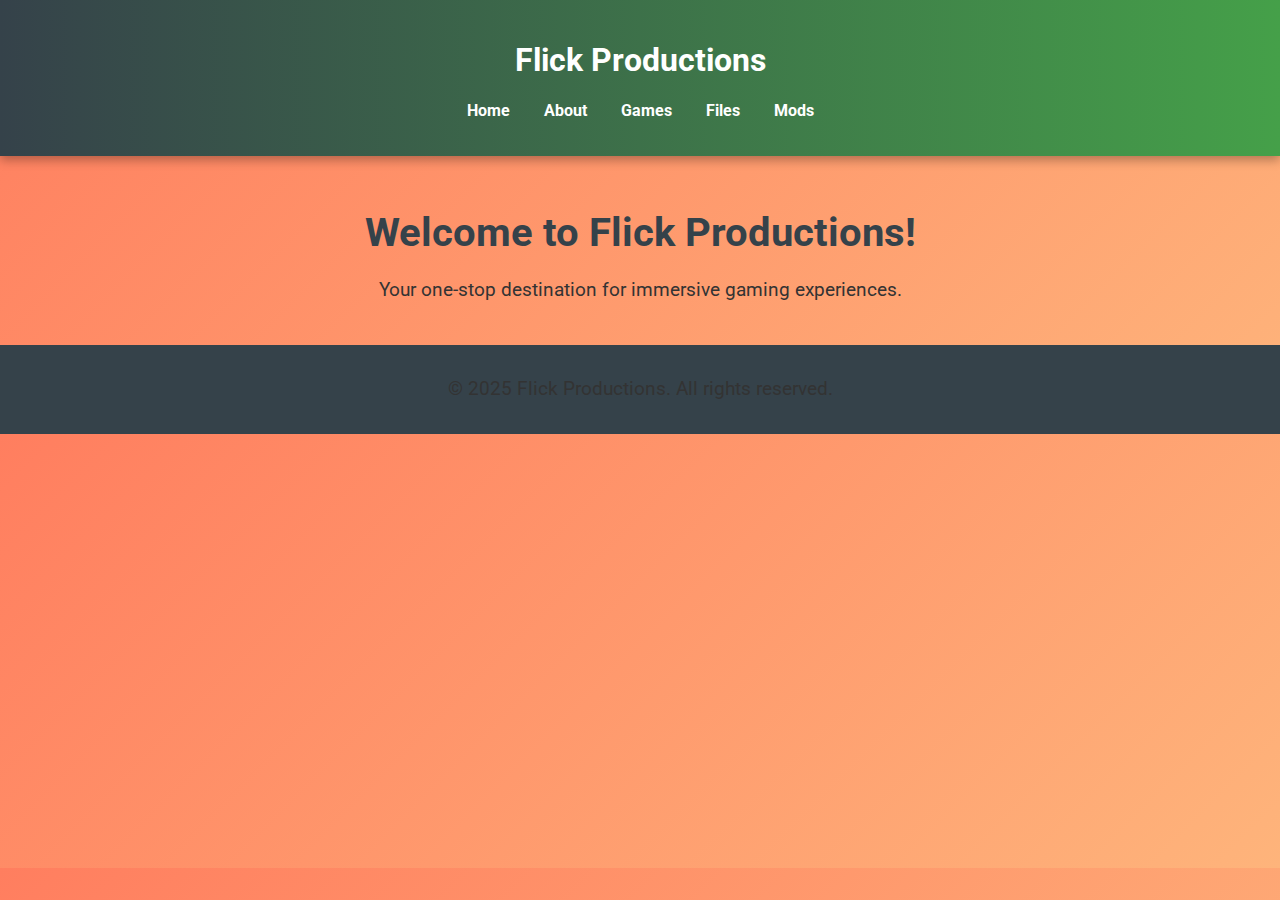
<file: index.html>
<!DOCTYPE html>
<html lang="en">
<head>
    <meta charset="UTF-8">
    <meta name="viewport" content="width=device-width, initial-scale=1.0">
    <title>Flick Productions</title>
    <link rel="stylesheet" href="styles.css">
    <link rel="stylesheet" href="https://cdnjs.cloudflare.com/ajax/libs/font-awesome/6.0.0-beta3/css/all.min.css">
</head>
<body>
    <header>
        <h1>Flick Productions</h1>
        <nav>
            <ul>
                <li><a href="index.html">Home</a></li>
                <li><a href="about.html">About</a></li>
                <li><a href="games.html">Games</a></li>
                <li><a href="files.html">Files</a></li>
                <li><a href="mods.html">Mods</a></li>
            </ul>
        </nav>
    </header>
    <main>
        <h2>Welcome to Flick Productions!</h2>
        <p>Your one-stop destination for immersive gaming experiences.</p>
    </main>
    <footer>
        <p>&copy; 2025 Flick Productions. All rights reserved.</p>
    </footer>
    <div id="modal" class="modal">
        <div class="modal-content">
            <span class="close">&times;</span>
            <h2>Modal Title</h2>
            <p>Some additional information can go here.</p>
        </div>
    </div>
    <script src="script.js"></script>
</body>
</html>
</file>
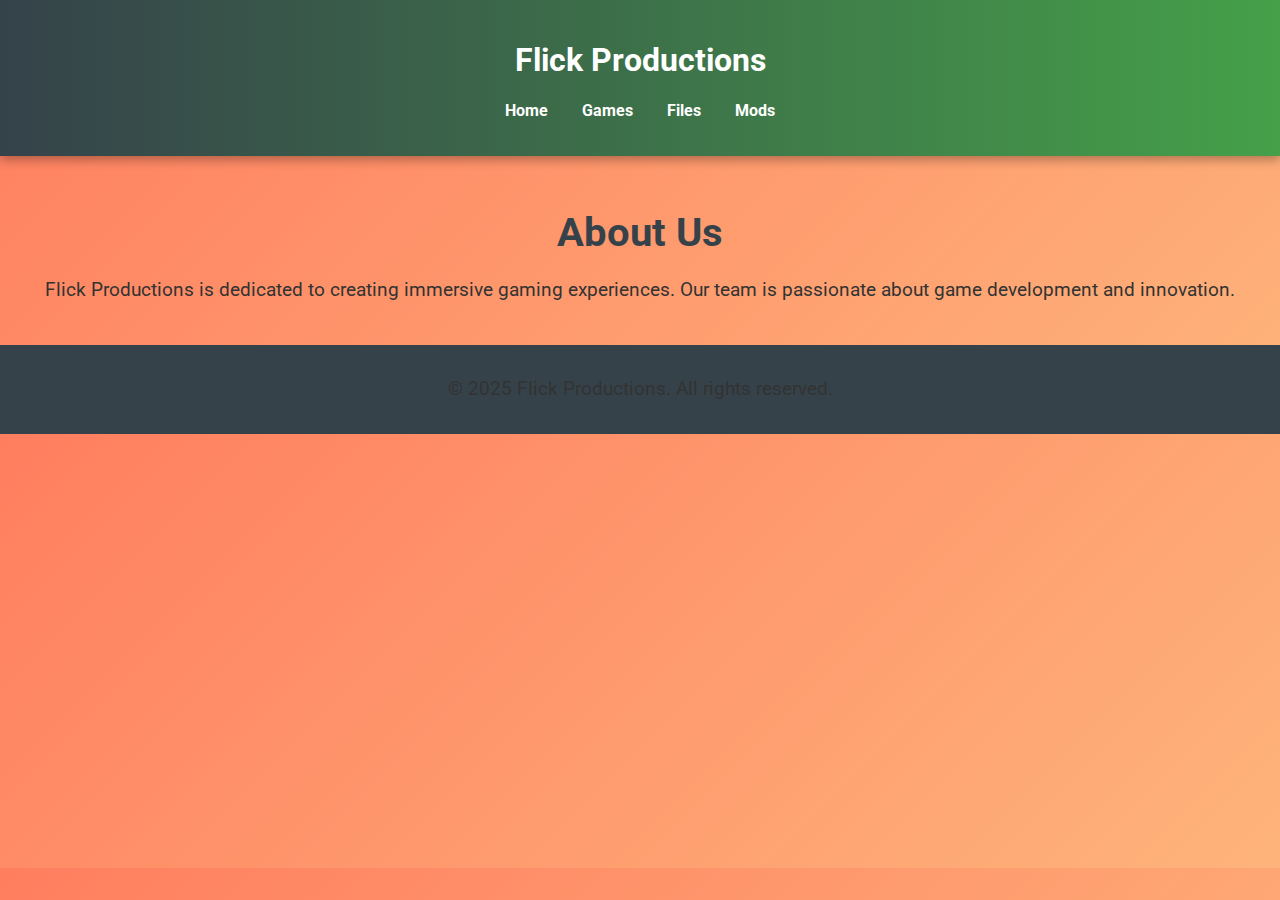
<file: about.html>
<!DOCTYPE html>
<html lang="en">
<head>
    <meta charset="UTF-8">
    <meta name="viewport" content="width=device-width, initial-scale=1.0">
    <title>About - Flick Productions</title>
    <link rel="stylesheet" href="styles.css">
    <link rel="stylesheet" href="https://cdnjs.cloudflare.com/ajax/libs/font-awesome/6.0.0-beta3/css/all.min.css">
</head>
<body>
    <header>
        <h1>Flick Productions</h1>
        <nav>
            <ul>
                <li><a href="index.html">Home</a></li>
                <li><a href="games.html">Games</a></li>
                <li><a href="files.html">Files</a></li>
                <li><a href="mods.html">Mods</a></li>
            </ul>
        </nav>
    </header>
    <main>
        <h2>About Us</h2>
        <p>Flick Productions is dedicated to creating immersive gaming experiences. Our team is passionate about game development and innovation.</p>
    </main>
    <footer>
        <p>&copy; 2025 Flick Productions. All rights reserved.</p>
    </footer>
    <div id="modal" class="modal">
        <div class="modal-content">
            <span class="close">&times;</span>
            <h2>Modal Title</h2>
            <p>Some additional information can go here.</p>
        </div>
    </div>
    <script src="script.js"></script>
</body>
</html>
</file>
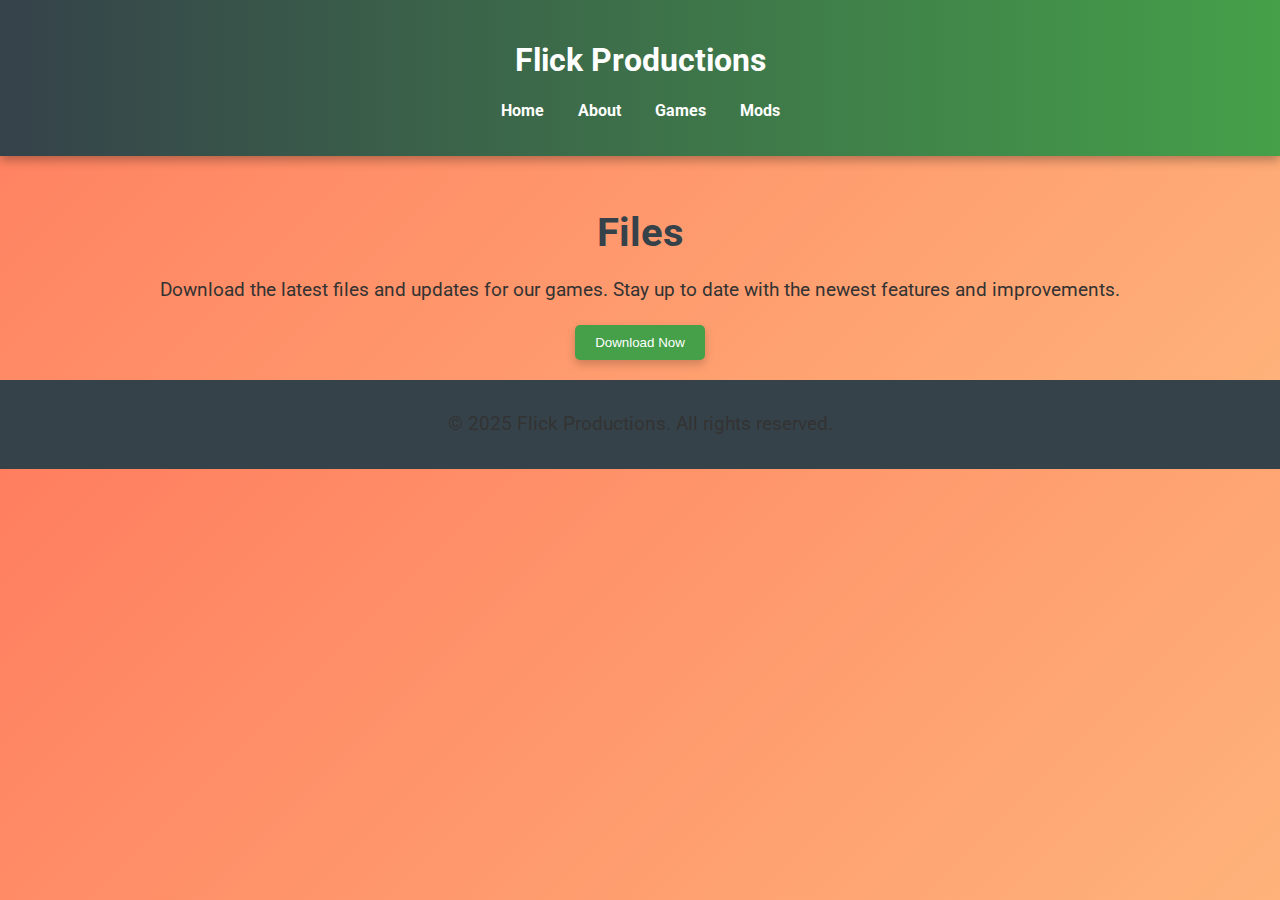
<file: files.html>
<!DOCTYPE html>
<html lang="en">
<head>
    <meta charset="UTF-8">
    <meta name="viewport" content="width=device-width, initial-scale=1.0">
    <title>Files - Flick Productions</title>
    <link rel="stylesheet" href="styles.css">
    <link rel="stylesheet" href="https://cdnjs.cloudflare.com/ajax/libs/font-awesome/6.0.0-beta3/css/all.min.css">
</head>
<body>
    <header>
        <h1>Flick Productions</h1>
        <nav>
            <ul>
                <li><a href="index.html">Home</a></li>
                <li><a href="about.html">About</a></li>
                <li><a href="games.html">Games</a></li>
                <li><a href="mods.html">Mods</a></li>
            </ul>
        </nav>
    </header>
    <main>
        <h2>Files</h2>
        <p>Download the latest files and updates for our games. Stay up to date with the newest features and improvements.</p>
        <button onclick="window.location.href='https://www.example.com/download'">Download Now</button>
    </main>
    <footer>
        <p>&copy; 2025 Flick Productions. All rights reserved.</p>
    </footer>
    <div id="modal" class="modal">
        <div class="modal-content">
            <span class="close">&times;</span>
            <h2>Modal Title</h2>
            <p>Some additional information can go here.</p>
        </div>
    </div>
    <script src="script.js"></script>
</body>
</html>
</file>
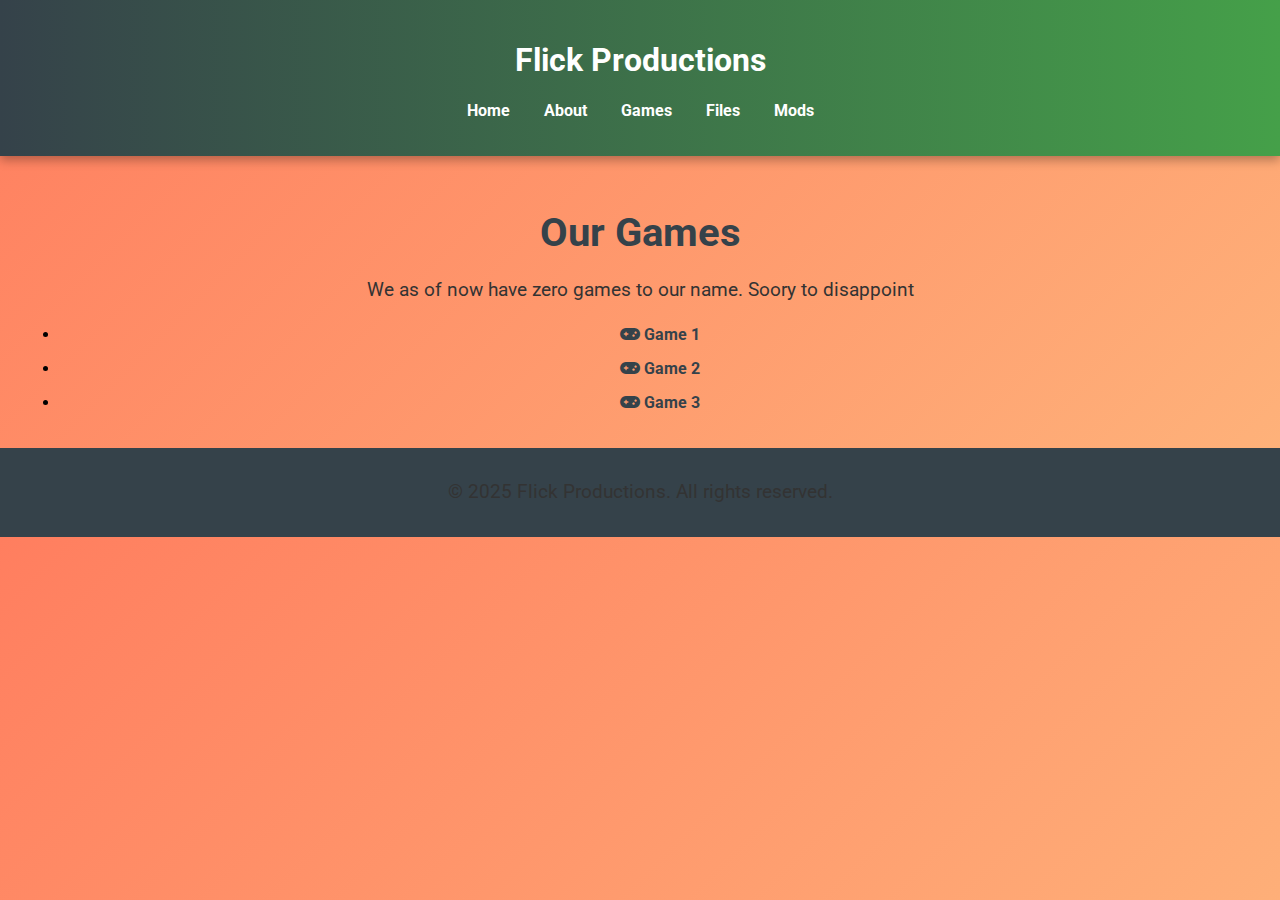
<file: games.html>
<!DOCTYPE html>
<html lang="en">
<head>
    <meta charset="UTF-8">
    <meta name="viewport" content="width=device-width, initial-scale=1.0">
    <title>Games - Flick Productions</title>
    <link rel="stylesheet" href="styles.css">
    <link rel="stylesheet" href="https://cdnjs.cloudflare.com/ajax/libs/font-awesome/6.0.0-beta3/css/all.min.css">
</head>
<body>
    <header>
        <h1>Flick Productions</h1>
        <nav>
            <ul>
                <li><a href="index.html">Home</a></li>
                <li><a href="about.html">About</a></li>
                <li><a href="games.html">Games</a></li>
                <li><a href="files.html">Files</a></li>
                <li><a href="mods.html">Mods</a></li>
            </ul>
        </nav>
    </header>
    <main>
        <h2>Our Games</h2>
        <p>We as of now have zero games to our name. Soory to disappoint</p>
        <ul>
            <li><a href="#" data-modal data-title="Game 1" data-description="Description for Game 1"><i class="fas fa-gamepad"></i> Game 1</a></li>
            <li><a href="#" data-modal data-title="Game 2" data-description="Description for Game 2"><i class="fas fa-gamepad"></i> Game 2</a></li>
            <li><a href="#" data-modal data-title="Game 3" data-description="Description for Game 3"><i class="fas fa-gamepad"></i> Game 3</a></li>
        </ul>
    </main>
    <footer>
        <p>&copy; 2025 Flick Productions. All rights reserved.</p>
    </footer>
    <div id="modal" class="modal">
        <div class="modal-content">
            <span class="close">&times;</span>
            <h2>Modal Title</h2>
            <p>Some additional information can go here.</p>
        </div>
    </div>
    <script src="script.js"></script>
</body>
</html>
</file>
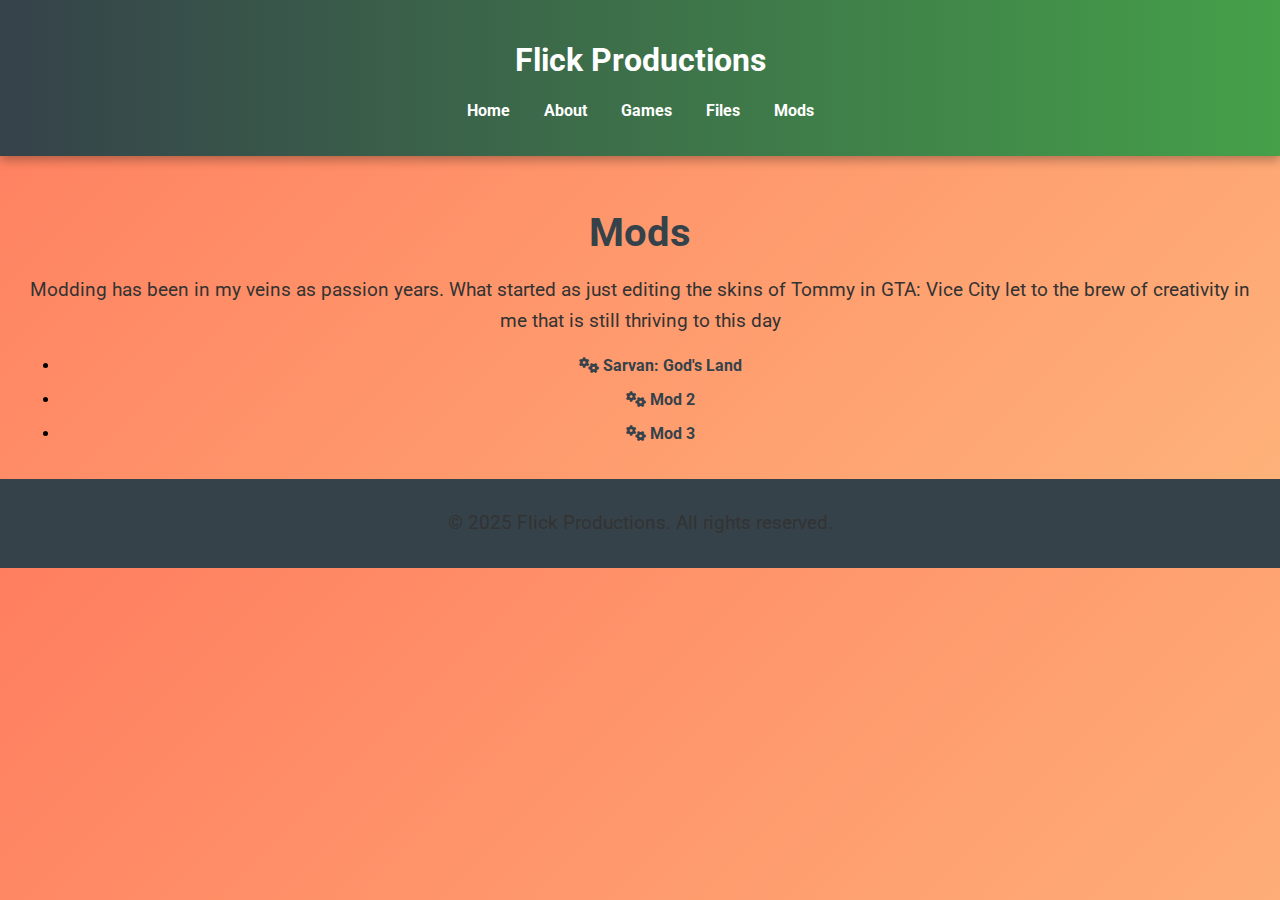
<file: mods.html>
<!DOCTYPE html>
<html lang="en">
<head>
    <meta charset="UTF-8">
    <meta name="viewport" content="width=device-width, initial-scale=1.0">
    <title>Mods - Flick Productions</title>
    <link rel="stylesheet" href="styles.css">
    <link rel="stylesheet" href="https://cdnjs.cloudflare.com/ajax/libs/font-awesome/6.0.0-beta3/css/all.min.css">
</head>
<body>
    <header>
        <h1>Flick Productions</h1>
        <nav>
            <ul>
                <li><a href="index.html">Home</a></li>
                <li><a href="about.html">About</a></li>
                <li><a href="games.html">Games</a></li>
                <li><a href="files.html">Files</a></li>
                <li><a href="mods.html">Mods</a></li>
            </ul>
        </nav>
    </header>
    <main>
        <h2>Mods</h2>
        <p>Modding has been in my veins as passion years. What started as just editing the skins of Tommy in GTA: Vice City let to the brew of creativity in me that is still thriving to this day</p>
        <ul>
            <li><a href="#" data-modal data-title="Mod 1" data-description="Description for Mod 1"><i class="fas fa-cogs"></i> Sarvan: God's Land</a></li>
            <li><a href="#" data-modal data-title="Mod 2" data-description="Description for Mod 2"><i class="fas fa-cogs"></i> Mod 2</a></li>
            <li><a href="#" data-modal data-title="Mod 3" data-description="Description for Mod 3"><i class="fas fa-cogs"></i> Mod 3</a></li>
        </ul>
    </main>
    <footer>
        <p>&copy; 2025 Flick Productions. All rights reserved.</p>
    </footer>
    <div id="modal" class="modal">
        <div class="modal-content">
            <span class="close">&times;</span>
            <h2>Modal Title</h2>
            <p>Some additional information can go here.</p>
        </div>
    </div>
    <script src="script.js"></script>
</body>
</html>
</file>
<file: styles.css>
/* Import Google Fonts */
@import url('https://fonts.googleapis.com/css2?family=Roboto:wght@400;700&display=swap');

body {
    font-family: 'Roboto', sans-serif;
    margin: 0;
    padding: 0;
    background: linear-gradient(135deg, #ff7e5f, #feb47b); /* Vibrant gradient */
    animation: backgroundAnimation 10s infinite alternate;
}

@keyframes backgroundAnimation {
    0% { background: linear-gradient(135deg, #ff7e5f, #feb47b); }
    50% { background: linear-gradient(135deg, #86a8e7, #91eae4); }
    100% { background: linear-gradient(135deg, #ff7e5f, #feb47b); }
}


header {
    background: linear-gradient(90deg, #35424a, #45a049);
    color: #ffffff;
    padding: 20px 0;
    text-align: center;
    box-shadow: 0 4px 10px rgba(0, 0, 0, 0.3);
}

nav ul {
    list-style-type: none;
    padding: 0;
}

nav ul li {
    display: inline;
    margin: 0 15px;
}

nav ul li a {
    color: #ffffff;
    text-decoration: none;
    font-weight: bold;
    transition: color 0.3s, transform 0.3s;
}

nav ul li a:hover {
    color: #ffcc00;
    transform: scale(1.1);
}

main {
    padding: 20px;
    text-align: center;
}

h2 {
    font-size: 2.5em;
    margin-bottom: 10px;
    color: #35424a;
}

p {
    font-size: 1.2em;
    line-height: 1.6;
    color: #333;
}

section {
    background: #ffffff;
    padding: 20px;
    margin: 20px 0;
    border-radius: 10px;
    box-shadow: 0 0 20px rgba(0, 0, 0, 0.2);
    transition: transform 0.3s, box-shadow 0.3s;
}

section:hover {
    transform: scale(1.02);
    box-shadow: 0 0 30px rgba(0, 0, 0, 0.3);
}

footer {
    text-align: center;
    padding: 10px 0;
    background: #35424a;
    color: #ffffff;
    position: relative;
    bottom: 0;
    width: 100%;
}

/* Modal Styles */
.modal {
    display: none; 
    position: fixed; 
    z-index: 1; 
    left: 0;
    top: 0;
    width: 100%; 
    height: 100%; 
    overflow: auto; 
    background-color: rgba(0,0,0,0.7); 
    padding-top: 60px;
}

.modal-content {
    background-color: #fefefe;
    margin: 5% auto; 
    padding: 20px;
    border: 1px solid #888;
    width: 80%; 
    border-radius: 10px;
    animation: fadeIn 0.5s;
}

.close {
    color: #aaa;
    float: right;
    font-size: 28px;
    font-weight: bold;
}

.close:hover,
.close:focus {
    color: black;
    text-decoration: none;
    cursor: pointer;
}

/* Animation */
@keyframes fadeIn {
    from { opacity: 0; }
    to { opacity: 1; }
}

/* Button Styles */
button {
    background-color: #45a049;
    color: white;
    border: none;
    padding: 10px 20px;
    border-radius: 5px;
    cursor: pointer;
    transition: background-color 0.3s, transform 0.3s, box-shadow 0.3s;
    box-shadow: 0 4px 10px rgba(0, 0, 0, 0.2);
}

button:hover {
    background-color: #3c8c3a;
    transform: scale(1.05);
    box-shadow: 0 6px 15px rgba(0, 0, 0, 0.3);
}

/* Responsive Design */
@media (max-width: 768px) {
    nav ul li {
        display: block;
        margin: 10px 0;
    }

    section {
        margin: 10px;
    }

    h2 {
        font-size: 2em;
    }

    p {
        font-size: 1em;
    }
}

@media (max-width: 480px) {
    h2 {
        font-size: 1.5em;
    }

    p {
        font-size: 0.9em;
    }

    button {
        width: 100%;
        padding: 15px;
    }
}

/* Link Styles */
a {
    color: #35424a; /* Base color */
    text-decoration: none; /* Remove underline */
    font-weight: bold; /* Make text bold */
    transition: color 0.3s, transform 0.3s; /* Smooth transition for color and transform */
    position: relative; /* Position for pseudo-element */
}

a::after {
    content: ''; /* Create a pseudo-element */
    display: block;
    width: 0; /* Start with no width */
    height: 2px; /* Height of the underline */
    background: #45a049; /* Color of the underline */
    transition: width 0.3s; /* Smooth transition for width */
    position: absolute; /* Position it absolutely */
    left: 0; /* Align to the left */
    bottom: -5px; /* Position below the text */
}

a:hover {
    color: #ffcc00; /* Change color on hover */
    transform: translateY(-2px); /* Slightly lift the link */
}

a:hover::after {
    width: 100%; /* Expand underline on hover */
}

/* Tooltip Styles */
.tooltip {
    position: absolute;
    background-color: #35424a; /* Background color */
    color: #ffffff; /* Text color */
    padding: 5px 10px; /* Padding */
    border-radius: 5px; /* Rounded corners */
    font-size: 0.9em; /* Font size */
    z-index: 1000; /* Ensure it appears above other elements */
    transition: opacity 0.3s; /* Smooth transition for opacity */
    opacity: 0.9; /* Slightly transparent */
}
/* List Item Styles */
li {
    margin-bottom: 15px; /* Add space below each list item */
}
/* Optional: Remove margin from the last list item */
li:last-child {
    margin-bottom: 0; /* Remove margin from the last item */
}
</file>
